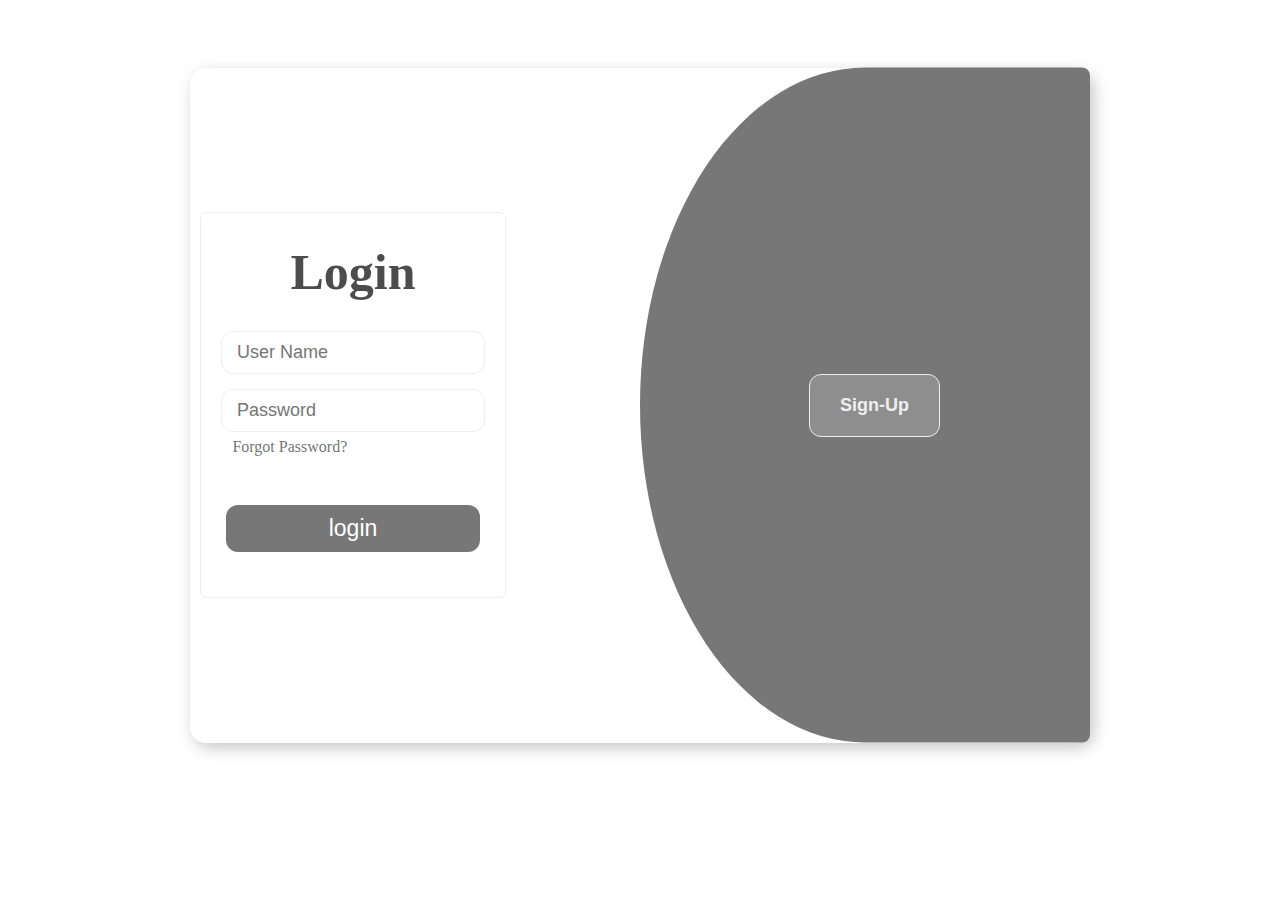
<file: index.html>
<!DOCTYPE html>
<html lang="en">
<head>
    <meta charset="UTF-8">
    <meta name="viewport" content="width=device-width, initial-scale=1.0">
    <title>Test-5</title>
    <link rel="stylesheet" href="./css/style.css">
    <link rel="stylesheet" href="https://cdnjs.cloudflare.com/ajax/libs/font-awesome/6.5.1/css/all.min.css" integrity="sha512-DTOQO9RWCH3ppGqcWaEA1BIZOC6xxalwEsw9c2QQeAIftl+Vegovlnee1c9QX4TctnWMn13TZye+giMm8e2LwA==" crossorigin="anonymous" referrerpolicy="no-referrer" />
</head>
<body>

    <!– 
    This code snippet defines a sign-up form with input fields 
    for email, birth date, and password. The email field has 
    auto-complete, spellcheck, and placeholder attributes. 
    The birth date field requires a date input. 
    The password fields require a minimum of 8 characters 
    and have a show/hide password functionality. 
    The form includes a "Sign Up" button for submission. 
    The JavaScript files login.js, design.js,
    and signUp.js are included for form functionality. 
    –>

    <div class="container">
        <span class="before"></span>
        <button class="switch">Sign-Up</button> 
        <p>If you do not have an account click <span class="mobileBtn">here</span></p>
        
        <span id="alertSpan"></span>
        <div class="box one">
            <h2>Login</h2>
            <form action="">
                <div class="user-box">
                        <input
                        type="text" 
                        id="username" 
                        required="true" 
                        autocomplete="true"
                        spellcheck="true"
                        editable="true"
                        placeholder="User Name"
                        >
                        <i class="fa-solid fa-user"></i>
                        <label class="user" for="username">
                        </label>
                    </div>
                <div class="pass-box">
                    <input
                    type="password" 
                    id="pass" 
                    autocomplete="true"
                    required 
                    minlength="8" 
                    maxlength="16"
                    placeholder="Password">
                    <i class="fa-solid login fa-eye"></i>
                    <label class="passw" for="pass">
                    </label>
                </div>
            </form>
            <a href="#">Forgot Password?</a>
            <button type="button" class="loginBtn" >login</button>
        </div>

        <div class="box two">
            <h2>Sign up</h2>
            <form action="">
                <div class="user-box">
                        <input
                        type="text" 
                        id="firstName" 
                        required 
                        autocomplete="true"
                        spellcheck="true"
                        editable="true"
                        placeholder="First Name"
                        >
                        <i class="fa-solid fa-user"></i>
                        <label class="user" for="firstName">
                        </label>
                </div>
                <div class="user-box">
                        <input
                        type="text" 
                        id="secondName" 
                        required
                        autocomplete="true"
                        spellcheck="true"
                        editable="true"
                        placeholder="Second Name"
                        >
                        <i class="fa-solid fa-user"></i>
                        <label class="user" for="secondName">
                        </label>
                </div>
                <div class="user-box">
                        <input
                        type="text" 
                        id="userName" 
                        required 
                        autocomplete="true"
                        spellcheck="true"
                        editable="true"
                        placeholder="User Name"
                        >
                        <i id="userNameIcon" class="fa-solid fa-user"></i>
                        <i id="userNameAlert" class="fa-regular fa-rectangle-xmark"></i>
                        <label class="user" for="userName">
                        </label>
                        
                </div>
                <div class="user-box">
                        <input
                        type="email" 
                        id="e-mail" 
                        required="true" 
                        autocomplete="true"
                        spellcheck="true"
                        editable="true"
                        placeholder="Email"
                        >
                        <i class="fa-solid fa-at"></i>
                        <label class="user" for="e-mail">
                        </label>
                </div>
                <div class="user-box">
                        <input
                        type="date" 
                        id="birthDate" 
                        required="true"
                        >
                        <i class="fa-solid fa-calendar-days"></i>
                        <label class="user" for="birthDate">
                        </label>
                </div>
                <div class="pass-box">
                    <input
                    type="password" 
                    id="pass2" 
                    autocomplete="true"
                    required 
                    minlength="8" 
                    maxlength="16"
                    placeholder="Password"
                    >
                    <i id="passIcon" class="fa-solid sign-up fa-eye"></i>
                    <i id="passAlert" class="fa-regular fa-rectangle-xmark"></i>
                    <label class="passw" for="pass2">
                        
                    </label>
                </div>
                <div class="pass-box">
                    <input
                    type="password" 
                    id="pass3" 
                    autocomplete="true"
                    required 
                    minlength="8" 
                    maxlength="16"
                    placeholder="Password"
                    >
                    <label class="passw" for="pass3">
                    </label>
                </div>
            </form>
            <button type="button" class="signUpBtn" >Sign Up</button>
        </div>
    </div>

    <script src="./js/login.js"></script>
    <script src="./js/desgin.js"></script>
    <script src="./js/signUp.js"></script>

</body>
</html>
</file>
<file: css/style.css>
/*! Start Global Rules */
body {
    min-height: 90vh;
    display: flex;
    justify-content: center;
    align-items: center;
    box-sizing: border-box;
    font-family:'Times New Roman', Times, serif;
}

* {
    margin: 0;
    padding: 0;
    border: none;
    outline: none;
}
/*! End Global Rules */


/*? Start Container */
.container {
    display: flex;
    justify-content: space-between;
    align-items: center;
    gap: 30px;
    box-shadow: 4px 5px 15px #bdbdbdd9;
    border-radius: 16px;
    height: 675px;
    width: 900px;
    position: relative;
    margin: 10px 30px;
}

.container span.before {
    display: block;
    position: absolute;
    top: 50%;
    left: 75%;
    border-radius: 16px;
    transform: translate(-50%, -50%);
    border-top-left-radius: 100%;
    border-bottom-left-radius: 100%;
    width: 50%;
    height: 100%;
    background-color:#777;
    z-index: 100;
    transition: 0.5s ease-out;
}

.container .switch {
    position: absolute;
    padding: 20px 30px;
    right: calc(50% - 300px);
    font-weight: 766;
    font-size: 18px;
    text-align: center;
    background-color: #989898ae;
    color: #eee;
    border: 1px solid #eee;
    border-radius: 12px;
    z-index: 1000;
    cursor: pointer;
    transition: 0.5s ease-out;
}

.container .switch:hover {
    background-color: #888;
}

.container p {
    position: absolute;
    bottom: 10px;
    color: #777;
    font-size: 17px;
    border-radius: 12px;
    padding: 0;
    margin: 0;
    display: none;
}


@media (max-width: 864px) {
    .container {
        display: flex;
        flex-direction: column;
        align-items: center;
        overflow: hidden;
        width: 500px;
    }
    .container span.before {
        display: none;
    }
    .container button.switch {
        display: none;
    }
    .container p {
        display: block;
    }
    .container p > span {
        font-weight: bold;
        text-decoration: underline;
        color: rgba(0, 0, 0, 70%);
        cursor: pointer;
    }
}

@media (max-width: 653px) {
    .container  p {
        margin: 0 7px;
        font-size: 15px;
    }
}

/*? End Container */

/*! Start Box */
.container .box {
    display: flex;
    justify-content: center;
    align-items: center;
    flex-direction: column;
    background-color: white;
    border: 1px solid #eee;
    padding: 30px 20px;
    border-radius: 6px;
    position: relative;
    margin: 0 10px;
}


.container h2 {
    color: rgba(0, 0, 0, 70%);
    font-size: 50px;
    text-align: center;
    margin-bottom: 20px;
}

.container .box form {
    display: flex;
    flex-flow: wrap column;
}



.container .box form .user-box,
.container .box form .pass-box {
    position: relative;
}
.container .box form input {
    padding: 10px 15px;
    margin: 10px 0 5px;
    border-radius: 12px;
    border: 1px solid #eee;
    font-size: 18px;
    caret-color: #777;
}


.container .box form input[type="date"] {
    display: flex;
    flex-direction: row-reverse;
    text-align: right;
}

.container .box form .user-box i,
.container .box form .pass-box i {
    position: absolute;
    top: 50%;
    right: 10px;
    color: rgba(0, 0, 0, 70%);
    transform: translateY(-50%);
}



.container .box form .pass-box i {
    cursor: pointer;
    transition: 1s;
}


.container .box form .user-box input:focus,
.container .box form .pass-box input:focus {
    padding: 20px 15px;
    transition: 0.3s;
}

.container .box form .user-box input:focus::placeholder,
.container .box form .pass-box input:focus::placeholder {
    transition: .3s;
    color: black;
}

.container .box form .user-box input:focus + i ,
.container .box form .pass-box input:focus + i {
    color: black;
    transition: 0.3s;
}


.container .box a {
    position: relative;
    top: 0;
    left: 0;
    transform: translate(-55%, -50%);
    padding: 10px 0;
    margin: 10px 0 0;
    text-decoration: none;
    color: #777;
}

.container .box a:hover {
    transition: .3s;
    text-decoration: underline;
    color: #555;
}

.container .box button {
    width:calc(100% - 10px);
    padding: 10px;
    margin: 20px 0 15px;
    border-radius: 12px;
    text-align: center;
    font-size: 23px;
    color: white;
    background-color: #777;
    cursor: pointer;
}
.container .box button:hover {
    transition: .3s;
    background-color: #696969;
}

@media (max-width: 864px) {
    .container .box{
        position: absolute;
        left: 50%;
        top: 50%;
        transform: translate(-50%, -50%);
        margin-top: -10px;
    }
    .container .box.two {
        display: none;
    }
    
}
@media (min-width: 865px) {
    .container .box.two{
        display: block;
    }
    
}
@media (max-width: 653px) {
    .container .box {
        padding: 10px 5px ;
        margin: 0;
        position: absolute;
        left: 50%;
        top: 50%;
        transform: translate(-50%, -50%);
    }
    #alertSpan {
        font-size: 18px;
        width: 85%;
    }
}
@media (max-width: 379px) {
    .container .box {
        padding: 0 5px ;
    }
}

#userNameAlert,
#passAlert{
    color: #f44336;
    font-size: 20px;
    display: none;
}

#alertSpan {
    position: absolute;
    top: 10px;
    left: 50%;
    transform: translateX(-50%);
    background-color: rgba(0, 0, 0, 0.7);
    color: #f44336;
    padding: 4px 0 ;
    font-size: 19px;
    font-weight: bold;
    z-index: 101;
    display: none;
}
/*! End Box */
</file>
